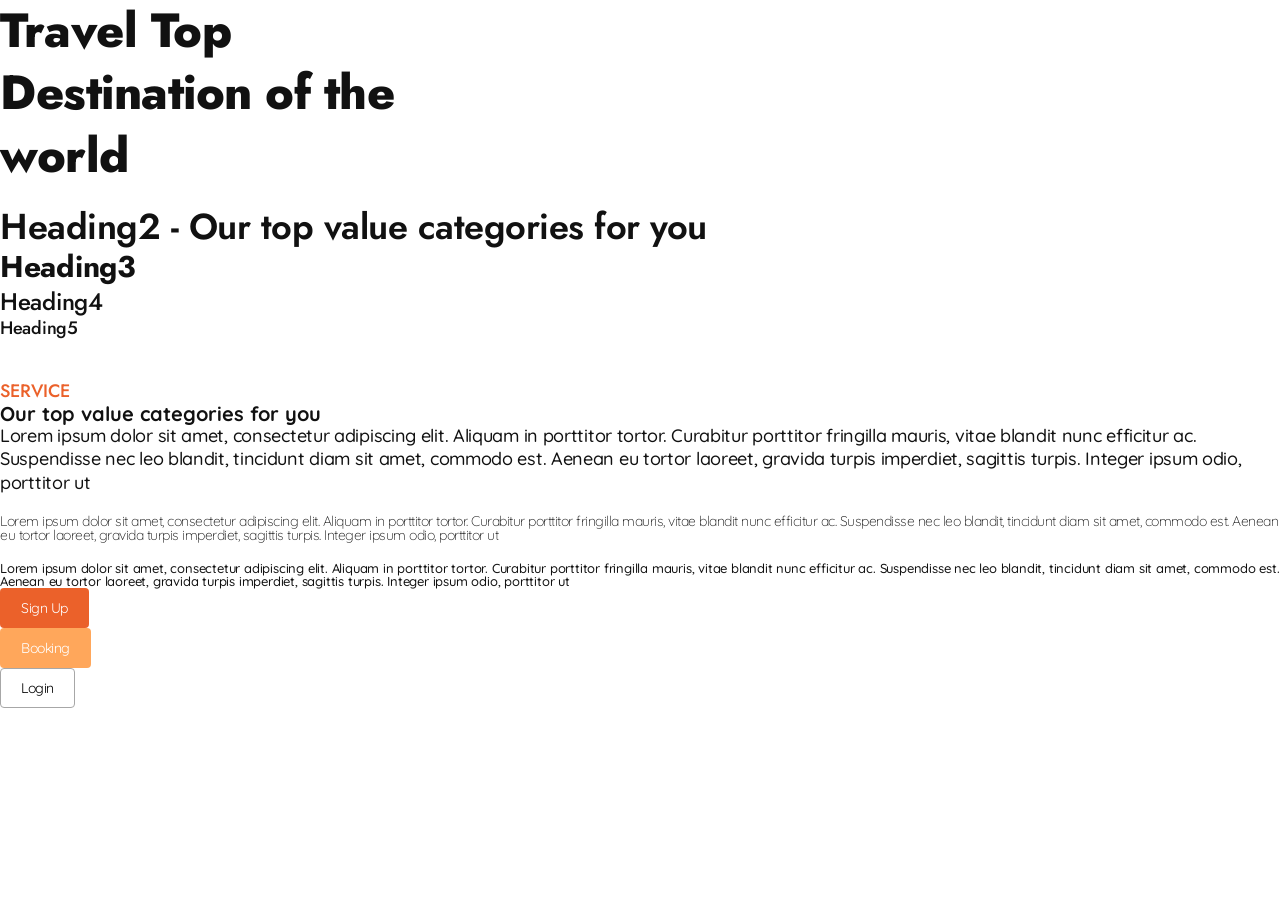
<file: test.html>
<!DOCTYPE html>
<html lang="ko">
<head>
  <meta charset="UTF-8">
  <meta name="viewport" content="width=device-width, initial-scale=1.0">
  <title>기본세팅 테스트</title>
  <link rel="stylesheet" href="css/style.css">
  <script src="script/js.js" defer></script>
</head>
<body>
  <!-- 600정도가 기본 -->

  <h1 class="mainTxt">Travel Top<br> Destination of the<br> world</h1>
  <h2>Heading2 - Our top value categories for you</h1>
  <h3>Heading3</h3>
  <h4>Heading4</h4>
  <h5>Heading5</h5>
<br><br><br><br>

<div class="title">
  <p>Service</p>
  <h1>Our top value categories for you</h1>
</div>

  <p class="txt1">
    Lorem ipsum dolor sit amet, consectetur adipiscing elit. Aliquam in porttitor tortor. Curabitur porttitor fringilla mauris, vitae blandit nunc efficitur ac. Suspendisse nec leo blandit, tincidunt diam sit amet, commodo est. Aenean eu tortor laoreet, gravida turpis imperdiet, sagittis turpis. Integer ipsum odio, porttitor ut 
  </p><br><br>
  <p class="txt2">
    Lorem ipsum dolor sit amet, consectetur adipiscing elit. Aliquam in porttitor tortor. Curabitur porttitor fringilla mauris, vitae blandit nunc efficitur ac. Suspendisse nec leo blandit, tincidunt diam sit amet, commodo est. Aenean eu tortor laoreet, gravida turpis imperdiet, sagittis turpis. Integer ipsum odio, porttitor ut 
  </p><br><br>
  <p class="txt3">
    Lorem ipsum dolor sit amet, consectetur adipiscing elit. Aliquam in porttitor tortor. Curabitur porttitor fringilla mauris, vitae blandit nunc efficitur ac. Suspendisse nec leo blandit, tincidunt diam sit amet, commodo est. Aenean eu tortor laoreet, gravida turpis imperdiet, sagittis turpis. Integer ipsum odio, porttitor ut 
  </p>
  <button class="btn1">Sign Up</button>
  <button class="btn2">Booking</button>
  <button class="btn3">Login</button>

  <br> <br> <br> <br>
</body>
</html>
</file>
<file: css/style.css>
/* css문서이 이곳에 모임 */
@import url(reset.css);
@import url(font.css);
@import url(common.css);
@import url(basic.css);
@import url(responsive.css);
</file>
